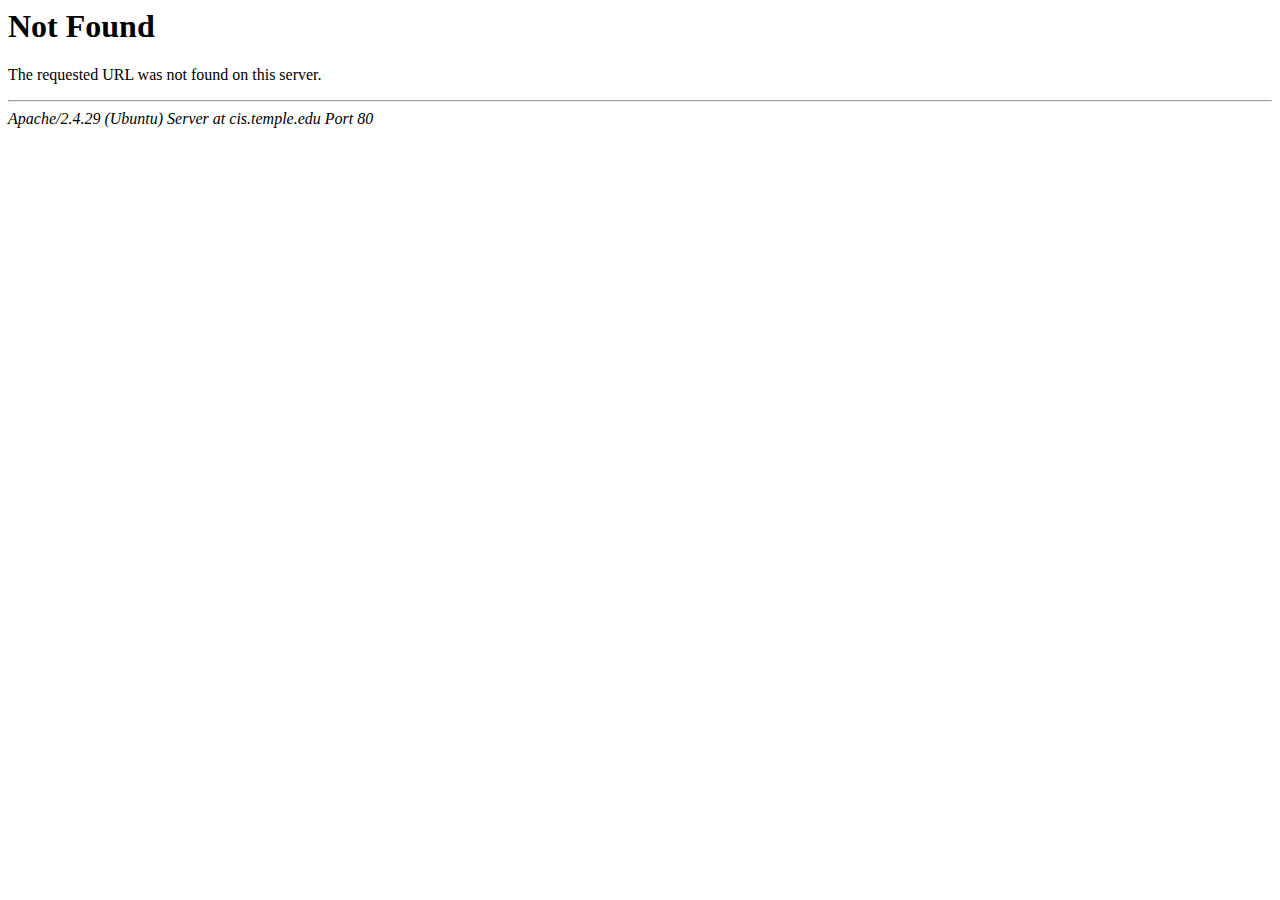
<file: NARS2019_files/ProfTaniguc.html>
<!DOCTYPE HTML PUBLIC "-//IETF//DTD HTML 2.0//EN">
<html><head>
<title>404 Not Found</title>
</head><body>
<h1>Not Found</h1>
<p>The requested URL was not found on this server.</p>
<hr>
<address>Apache/2.4.29 (Ubuntu) Server at cis.temple.edu Port 80</address>
</body></html>
</file>
